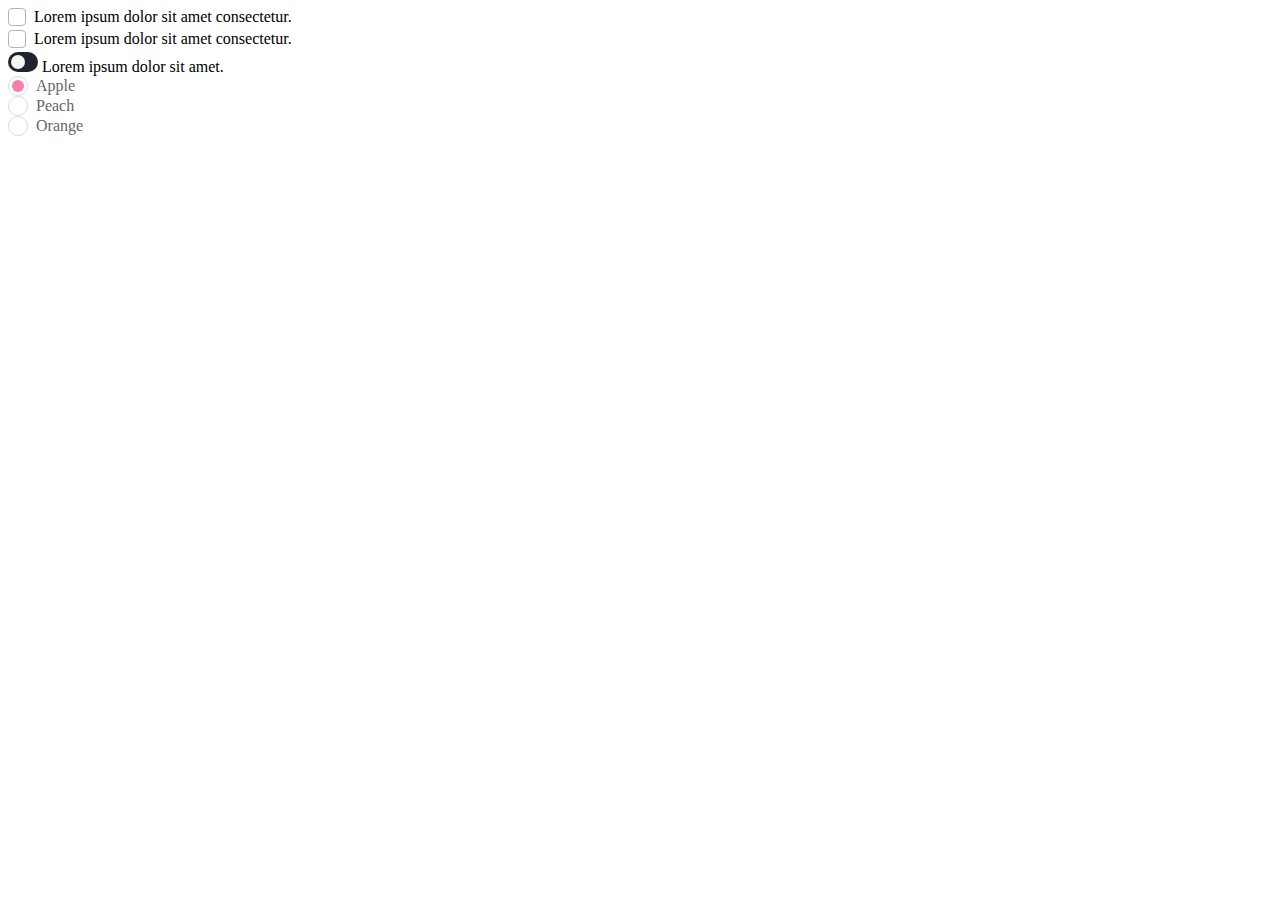
<file: custom-inputs/index.html>
<!DOCTYPE html>
<html lang="en">

<head>
  <meta charset="UTF-8">
  <meta http-equiv="X-UA-Compatible" content="IE=edge">
  <meta name="viewport" content="width=device-width, initial-scale=1.0">
  <link rel="stylesheet" href="styles/classic-checkbox.css">
  <link rel="stylesheet" href="styles/slider-checkbox.css">
  <link rel="stylesheet" href="styles/radio-button.css">
  <title>Custom inputs</title>
</head>

<body>
  <!-- classic checkbox -->
  <div>
    <label class="classic-checkbox_in-label">
      <input type="checkbox" name="custom" value="yes">
      <span>Lorem ipsum dolor sit amet consectetur.</span>
    </label>

    <div>
      <input type="checkbox" class="classic-checkbox_in-div" id="classic-checkbox_in-div" name="classic-checkbox_in-div"
        value="yes">
      <label for="classic-checkbox_in-div">Lorem ipsum dolor sit amet consectetur.</label>
    </div>
  </div>

  <!-- slider-checkbox -->
  <div>
    <div>
      <input type="checkbox" class='slider-checkbox__input' id="slider-checkbox" name="slider-checkbox">
      <label for="slider-checkbox" class="slider-checkbox__label"></label>
      <span>Lorem ipsum dolor sit amet.</span>
    </div>
  </div>

  <!-- custom radio button -->
  <form action="#">
    <div>
      <input type="radio" id="test1" name="radio-button" checked class='radio-button'>
      <label for="test1">Apple</label>
    </div>
    <div>
      <input type="radio" id="test2" name="radio-button" class='radio-button'>
      <label for="test2">Peach</label>
    </div>
    <div>
      <input type="radio" id="test3" name="radio-button" class='radio-button'>
      <label for="test3">Orange</label>
    </div>
  </form>
</body>

</html>
</file>
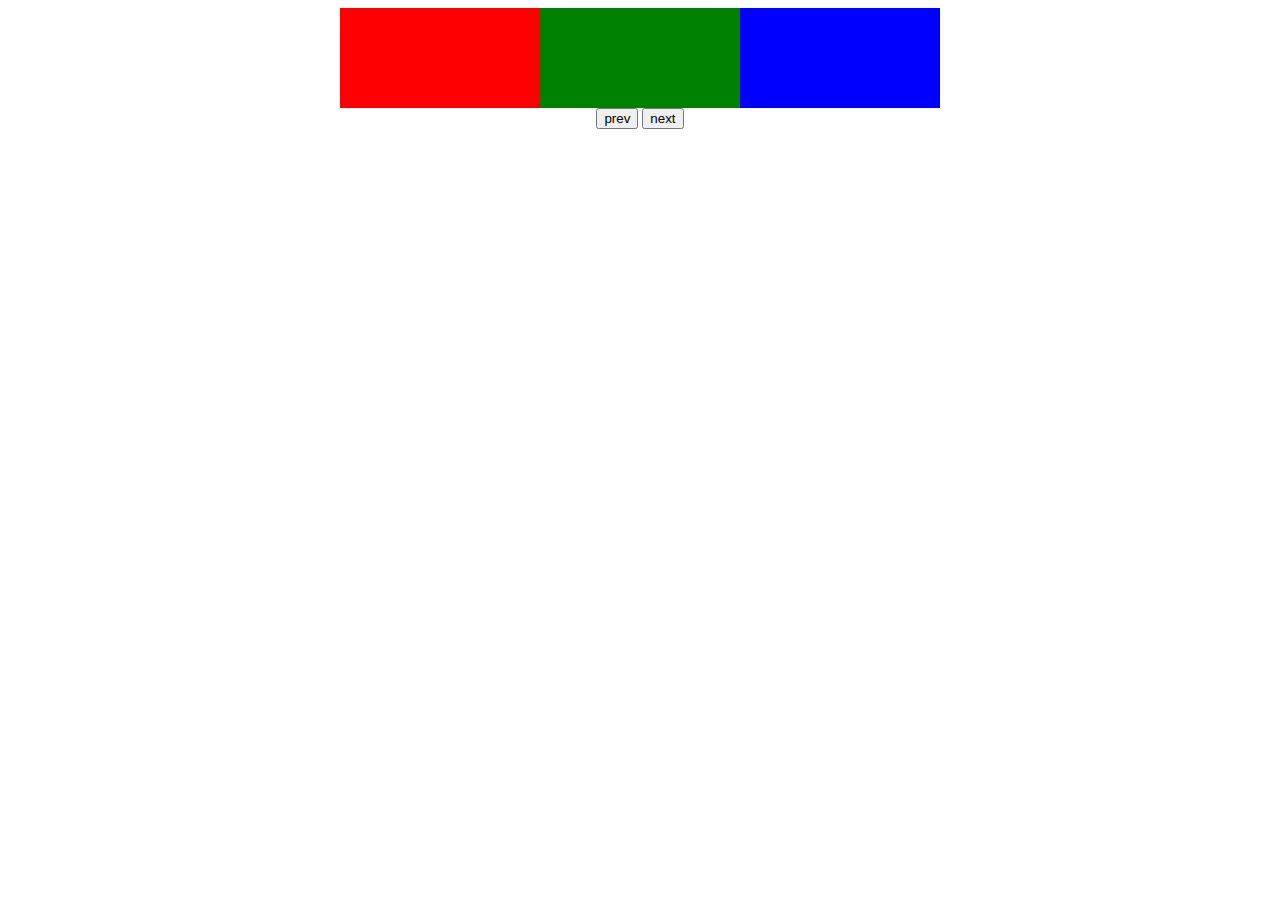
<file: reviews-slider-js/index.html>
<!DOCTYPE html>
<html lang="en">
  <head>
    <meta charset="UTF-8" />
    <meta http-equiv="X-UA-Compatible" content="IE=edge" />
    <meta name="viewport" content="width=device-width, initial-scale=1.0" />
    <title>Slider JavaScript</title>

    <link rel="stylesheet" href="./index.css" />
  </head>
  <body>
    <div class="wrapper">
      <div class="slider-container">
        <div class="slider-track">
          <div class="slider-item"></div>
          <div class="slider-item"></div>
          <div class="slider-item"></div>
          <div class="slider-item"></div>
          <div class="slider-item"></div>
        </div>
      </div>
      <div class="slider-buttons">
        <button class="btn-prev">prev</button>
        <button class="btn-next">next</button>
      </div>
    </div>
    <script src="./script.js"></script>
  </body>
</html>
</file>
<file: custom-inputs/styles/classic-checkbox.css>
.classic-checkbox_in-div {
  position: absolute;
  z-index: -1;
  opacity: 0;
}

.classic-checkbox_in-div + label {
  display: inline-flex;
  align-items: center;
  user-select: none;
}
.classic-checkbox_in-div + label::before {
  content: '';
  display: inline-block;
  width: 1em;
  height: 1em;
  flex-shrink: 0;
  flex-grow: 0;
  border: 1px solid #adb5bd;
  border-radius: 0.25em;
  margin-right: 0.5em;
  background-repeat: no-repeat;
  background-position: center center;
  background-size: 50% 50%;
}

.classic-checkbox_in-div:checked + label::before {
  border-color: #0b76ef;
  background-color: #0b76ef;
  background-image: url("data:image/svg+xml,%3csvg xmlns='http://www.w3.org/2000/svg' viewBox='0 0 8 8'%3e%3cpath fill='%23fff' d='M6.564.75l-3.59 3.612-1.538-1.55L0 4.26 2.974 7.25 8 2.193z'/%3e%3c/svg%3e");
}

/* стили при наведении курсора на checkbox */
.classic-checkbox_in-div:not(:disabled):not(:checked) + label:hover::before {
  border-color: #b3d7ff;
}
/* стили для активного состояния чекбокса (при нажатии на него) */
.classic-checkbox_in-div:not(:disabled):active + label::before {
  background-color: #b3d7ff;
  border-color: #b3d7ff;
}
/* стили для чекбокса, находящегося в фокусе */
.classic-checkbox_in-div:focus + label::before {
  box-shadow: 0 0 0 0.2rem rgba(0, 123, 255, 0.25);
}
/* стили для чекбокса, находящегося в фокусе и не находящегося в состоянии checked */
.classic-checkbox_in-div:focus:not(:checked) + label::before {
  border-color: #80bdff;
}
/* стили для чекбокса, находящегося в состоянии disabled */
.classic-checkbox_in-div:disabled + label::before {
  background-color: #e9ecef;
}

/* checkbox in label */

.classic-checkbox_in-label > input {
  position: absolute;
  z-index: -1;
  opacity: 0;
}

/* для элемента label, связанного с .custom-checkbox */
.classic-checkbox_in-label > span {
  display: inline-flex;
  align-items: center;
  user-select: none;
}

/* создание в label псевдоэлемента before со следующими стилями */
.classic-checkbox_in-label > span::before {
  content: '';
  display: inline-block;
  width: 1em;
  height: 1em;
  flex-shrink: 0;
  flex-grow: 0;
  border: 1px solid #adb5bd;
  border-radius: 0.25em;
  margin-right: 0.5em;
  background-repeat: no-repeat;
  background-position: center center;
  background-size: 50% 50%;
}

/* стили при наведении курсора на checkbox */
.classic-checkbox_in-label > input:not(:disabled):not(:checked) + span:hover::before {
  border-color: #b3d7ff;
}

/* стили для активного чекбокса (при нажатии на него) */
.classic-checkbox_in-label > input:not(:disabled):active + span::before {
  background-color: #b3d7ff;
  border-color: #b3d7ff;
}

/* стили для чекбокса, находящегося в фокусе */
.classic-checkbox_in-label > input:focus + span::before {
  box-shadow: 0 0 0 0.2rem rgba(0, 123, 255, 0.25);
}

/* стили для чекбокса, находящегося в фокусе и не находящегося в состоянии checked */
.classic-checkbox_in-label > input:focus:not(:checked) + span::before {
  border-color: #80bdff;
}

/* стили для чекбокса, находящегося в состоянии checked */
.classic-checkbox_in-label > input:checked + span::before {
  border-color: #0b76ef;
  background-color: #0b76ef;
  background-image: url("data:image/svg+xml,%3csvg xmlns='http://www.w3.org/2000/svg' viewBox='0 0 8 8'%3e%3cpath fill='%23fff' d='M6.564.75l-3.59 3.612-1.538-1.55L0 4.26 2.974 7.25 8 2.193z'/%3e%3c/svg%3e");
}

/* стили для чекбокса, находящегося в состоянии disabled */
.classic-checkbox_in-label > input:disabled + span::before {
  background-color: #e9ecef;
}
</file>
<file: custom-inputs/styles/slider-checkbox.css>
.slider-checkbox__input {
  display: none;
}

.slider-checkbox__input + .slider-checkbox__label,
.slider-checkbox__input + .slider-checkbox__label::after {
  transition: 0.3s ease-in-out;
}

.slider-checkbox__input + .slider-checkbox__label {
  display: inline-block;
  position: relative;
  width: 30px;
  height: 20px;
  border-radius: 30px;
  cursor: pointer;
  background-color: #20242f;
}

.slider-checkbox__input + .slider-checkbox__label::after {
  border-radius: 50%;
  content: '';
  position: absolute;
  top: 3px;
  left: 3px;
  width: 14px;
  height: 14px;
  background-color: #f6f5f3;
}

.slider-checkbox__input:checked + .slider-checkbox__label::after {
  left: 13px;
  background-color: #f6f5f3;
}

.slider-checkbox__input:checked + .slider-checkbox__label {
  background-color: #dc3e59;
}
</file>
<file: custom-inputs/styles/radio-button.css>
.radio-button:checked,
.radio-button:not(:checked) {
  position: absolute;
  left: -9999px;
}
.radio-button:checked + label,
.radio-button:not(:checked) + label {
  position: relative;
  padding-left: 28px;
  cursor: pointer;
  line-height: 20px;
  display: inline-block;
  color: #666;
}
.radio-button:checked + label:before,
.radio-button:not(:checked) + label:before {
  content: '';
  position: absolute;
  left: 0;
  top: 0;
  width: 18px;
  height: 18px;
  border: 1px solid #ddd;
  border-radius: 100%;
  background: #fff;
}
.radio-button:checked + label:after,
.radio-button:not(:checked) + label:after {
  content: '';
  width: 12px;
  height: 12px;
  background: #f87da9;
  position: absolute;
  top: 4px;
  left: 4px;
  border-radius: 100%;
  -webkit-transition: all 0.2s ease;
  transition: all 0.2s ease;
}
.radio-button:not(:checked) + label:after {
  opacity: 0;
  -webkit-transform: scale(0);
  transform: scale(0);
}
.radio-button:checked + label:after {
  opacity: 1;
  -webkit-transform: scale(1);
  transform: scale(1);
}
</file>
<file: reviews-slider-js/index.css>
*,
::before,
::after {
  box-sizing: border-box;
}

.wrapper {
  width: 600px;
  margin: 0 auto;
}

.slider-container {
  overflow: hidden;
  background-color: pink;
}

.slider-track {
  display: flex;
  background-color: yellow;
  transition: 0.2s;
}

.slider-item {
  height: 100px;
}

.slider-item:nth-child(3n + 1) {
  background-color: red;
}

.slider-item:nth-child(3n + 2) {
  background-color: green;
}

.slider-item:nth-child(3n + 3) {
  background-color: blue;
}

.slider-buttons {
  text-align: center;
}
</file>
